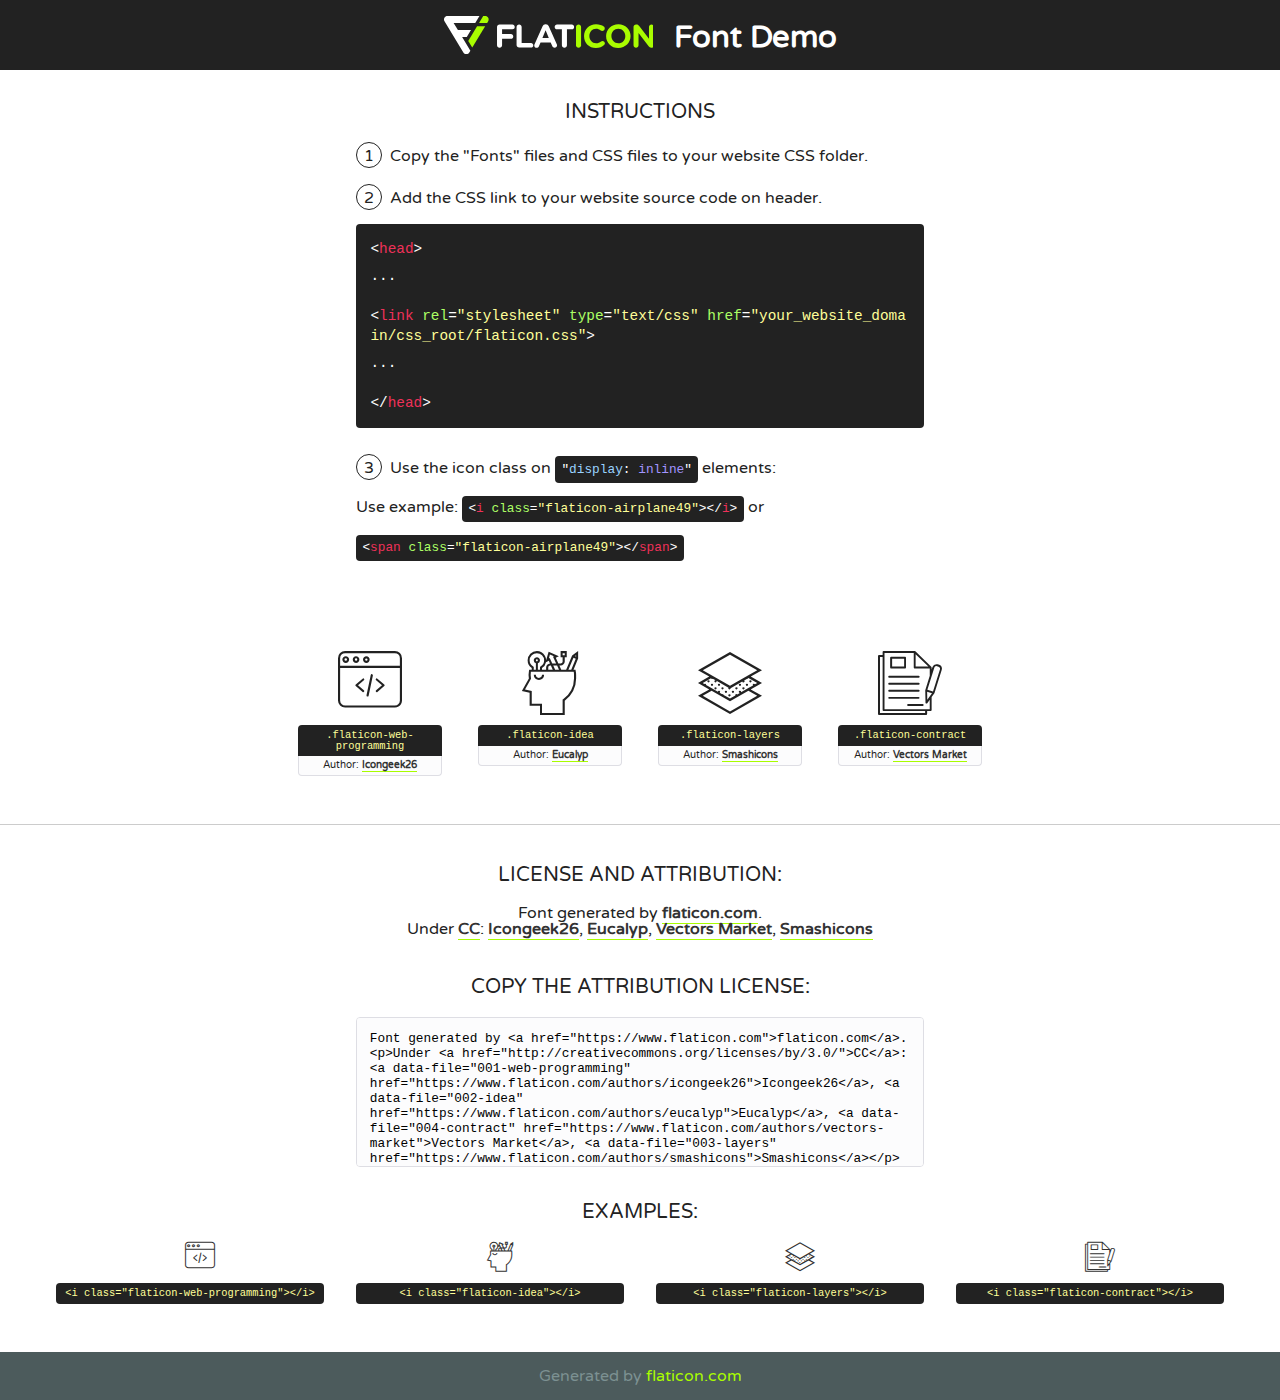
<file: fonts/flaticon/fonts/flaticon.html>
<!DOCTYPE html>
<!--
  Flaticon icon font: Flaticon
  Creation date: 12/06/2019 06:16
-->
<html>
<!DOCTYPE html>
<html>

<head>
    <title>Flaticon WebFont</title>
    <link href="http://fonts.googleapis.com/css?family=Varela+Round" rel="stylesheet" type="text/css" />
    <link rel="stylesheet" type="text/css" href="flaticon.css">
    <meta charset="UTF-8">
    <style>
    html, body, div, span, applet, object, iframe,
    h1, h2, h3, h4, h5, h6, p, blockquote, pre,
    a, abbr, acronym, address, big, cite, code,
    del, dfn, em, img, ins, kbd, q, s, samp,
    small, strike, strong, sub, sup, tt, var,
    b, u, i, center,
    dl, dt, dd, ol, ul, li,
    fieldset, form, label, legend,
    table, caption, tbody, tfoot, thead, tr, th, td,
    article, aside, canvas, details, embed, 
    figure, figcaption, footer, header, hgroup, 
    menu, nav, output, ruby, section, summary,
    time, mark, audio, video {
        margin: 0;
        padding: 0;
        border: 0;
        font-size: 100%;
        font: inherit;
        vertical-align: baseline;
    }
    /* HTML5 display-role reset for older browsers */
    article, aside, details, figcaption, figure, 
    footer, header, hgroup, menu, nav, section {
        display: block;
    }
    body {
        line-height: 1;
    }
    ol, ul {
        list-style: none;
    }
    blockquote, q {
        quotes: none;
    }
    blockquote:before, blockquote:after,
    q:before, q:after {
        content: '';
        content: none;
    }
    table {
        border-collapse: collapse;
        border-spacing: 0;
    }
    body {
        font-family: 'Varela Round', Helvetica, Arial, sans-serif;
        font-size: 16px;
        color: #222;
    }
    a {
        color: #333;
        border-bottom: 1px solid #a9fd00;
        font-weight: bold;
        text-decoration: none;
    }
    * {
        -moz-box-sizing: border-box;
        -webkit-box-sizing: border-box;
        box-sizing: border-box;
        margin: 0;
        padding: 0;
    }
    [class^="flaticon-"]:before, [class*=" flaticon-"]:before, [class^="flaticon-"]:after, [class*=" flaticon-"]:after {
        font-family: Flaticon;
        font-size: 30px;
        font-style: normal;
        margin-left: 20px;
        color: #333;
    }
    .wrapper {
        max-width: 600px;
        margin: auto;
        padding: 0 1em;
    }
    .title {
        font-size: 1.25em;
        text-align: center;
        margin-bottom: 1em;
        text-transform: uppercase;
    }
    header {
        text-align: center;
        background-color: #222;
        color: #fff;
        padding: 1em;
    }
    header .logo {
        width: 210px;
        height: 38px;
        display: inline-block;
        vertical-align: middle;
        margin-right: 1em;
        border: none;
    }
    header strong {
        font-size: 1.95em;
        font-weight: bold;
        vertical-align: middle;
        margin-top: 5px;
        display: inline-block;
    }
    .demo {
        margin: 2em auto;
        line-height: 1.25em;
    }
    .demo ul li {
        margin-bottom: 1em;
    }
    .demo ul li .num {
        color: #222;
        border-radius: 20px;
        display: inline-block;
        width: 26px;
        padding: 3px;
        height: 26px;
        text-align: center;
        margin-right: 0.5em;
        border: 1px solid #222;
    }
    .demo ul li code {
        background-color: #222;
        border-radius: 4px;
        padding: 0.25em 0.5em;
        display: inline-block;
        color: #fff;
        font-family: Consolas,Monaco,Lucida Console,Liberation Mono,DejaVu Sans Mono,Bitstream Vera Sans Mono,Courier New, monospace;
        font-weight: lighter;
        margin-top: 1em;
        font-size: 0.8em;
        word-break: break-all;
    }
    .demo ul li code.big {
        padding: 1em;
        font-size: 0.9em;
    }
    .demo ul li code .red {
        color: #EF3159;
    }
    .demo ul li code .green {
        color: #ACFF65;
    }
    .demo ul li code .yellow {
        color: #FFFF99;
    }
    .demo ul li code .blue {
        color: #99D3FF;
    }
    .demo ul li code .purple {
        color: #A295FF;
    }
    .demo ul li code .dots {
        margin-top: 0.5em;
        display: block;
    }
    #glyphs {
        border-bottom: 1px solid #ccc;
        padding: 2em 0;
        text-align: center;
    }
    .glyph {
        display: inline-block;
        width: 9em;
        margin: 1em;
        text-align: center;
        vertical-align: top;
        background: #FFF;
    }
    .glyph .glyph-icon {
        padding: 10px;
        display: block;
        font-family:"Flaticon";
        font-size: 64px;
        line-height: 1;
    }
    .glyph .glyph-icon:before {
        font-size: 64px;
        color: #222;
        margin-left: 0;
    }
    .class-name {
        font-size: 0.65em;
        background-color: #222;
        color: #fff;
        border-radius: 4px 4px 0 0;
        padding: 0.5em;
        color: #FFFF99;
        font-family: Consolas,Monaco,Lucida Console,Liberation Mono,DejaVu Sans Mono,Bitstream Vera Sans Mono,Courier New, monospace;
    }
    .author-name {
        font-size: 0.6em;
        background-color: #fcfcfd;
        border: 1px solid #DEDEE4;
        border-top: 0;
        border-radius: 0 0 4px 4px;
        padding: 0.5em;
    }
    .class-name:last-child {
        font-size: 10px;
        color:#888;
    }
    .class-name:last-child a {
        font-size: 10px;
        color:#555;
    }
    .class-name:last-child a:hover {
        color:#a9fd00;
    }
    .glyph > input {
        display: block;
        width: 100px;
        margin: 5px auto;
        text-align: center;
        font-size: 12px;
        cursor: text;
    }
    .glyph > input.icon-input {
        font-family:"Flaticon";
        font-size: 16px;
        margin-bottom: 10px;
    }
    .attribution .title {
        margin-top: 2em;
    }
    .attribution textarea {
        background-color: #fcfcfd;
        padding: 1em;
        border: none;
        box-shadow: none;
        border: 1px solid #DEDEE4;
        border-radius: 4px;
        resize: none;
        width: 100%;
        height: 150px;
        font-size: 0.8em;
        font-family: Consolas,Monaco,Lucida Console,Liberation Mono,DejaVu Sans Mono,Bitstream Vera Sans Mono,Courier New, monospace;
        -webkit-appearance: none;
    }
    .iconsuse {
        margin: 2em auto;
        text-align: center;
        max-width: 1200px;
    }
    .iconsuse:after {
        content: '';
        display: table;
        clear: both;
    }
    .iconsuse .image {
        float: left;
        width: 25%;
        padding: 0 1em;
    }
    .iconsuse .image p {
        margin-bottom: 1em;
    }
    .iconsuse .image span {
        display: block;
        font-size: 0.65em;
        background-color: #222;
        color: #fff;
        border-radius: 4px;
        padding: 0.5em;
        color: #FFFF99;
        margin-top: 1em;
        font-family: Consolas,Monaco,Lucida Console,Liberation Mono,DejaVu Sans Mono,Bitstream Vera Sans Mono,Courier New, monospace;
    }
    #footer {
        text-align: center;
        background-color: #4C5B5C;
        color: #7c9192;
        padding: 1em;
    }
    #footer a {
        border: none;
        color: #a9fd00;
        font-weight: normal;
    }
    @media (max-width: 960px) {
        .iconsuse .image {
            width: 50%;
        }
    }
    @media (max-width: 560px) {
        .iconsuse .image {
            width: 100%;
        }
    }
    </style>
</head>

<body class="characters-off">

    <header>
        <a href="https://www.flaticon.com" target="_blank" class="logo">
            <svg version="1.1" xmlns="http://www.w3.org/2000/svg" xmlns:xlink="http://www.w3.org/1999/xlink" xmlns:a="http://ns.adobe.com/AdobeSVGViewerExtensions/3.0/" viewBox="0 0 560.875 102.036" enable-background="new 0 0 560.875 102.036" xml:space="preserve">
                <defs>
                </defs>
                <g>
                    <g class="letters">
                        <path fill="#ffffff" d="M141.596,29.675c0-3.777,2.985-6.767,6.764-6.767h34.438c3.426,0,6.15,2.728,6.15,6.15
                        c0,3.43-2.724,6.149-6.15,6.149h-27.674v13.091h23.719c3.429,0,6.151,2.724,6.151,6.15c0,3.43-2.723,6.149-6.151,6.149h-23.719
                        v17.574c0,3.773-2.986,6.761-6.764,6.761c-3.779,0-6.764-2.989-6.764-6.761V29.675z"></path>
                        <path fill="#ffffff" d="M193.844,29.149c0-3.781,2.985-6.767,6.764-6.767c3.776,0,6.763,2.985,6.763,6.767v42.957h25.039
                        c3.426,0,6.149,2.726,6.149,6.153c0,3.425-2.723,6.15-6.149,6.15h-31.802c-3.779,0-6.764-2.986-6.764-6.768V29.149z"></path>
                        <path fill="#ffffff" d="M241.891,75.71l21.438-48.407c1.492-3.341,4.215-5.357,7.906-5.357h0.792
                        c3.686,0,6.323,2.017,7.815,5.357l21.439,48.407c0.436,0.967,0.701,1.845,0.701,2.723c0,3.602-2.809,6.501-6.414,6.501
                        c-3.161,0-5.269-1.845-6.499-4.655l-4.132-9.661h-27.059l-4.301,10.102c-1.144,2.631-3.426,4.214-6.237,4.214
                        c-3.517,0-6.24-2.81-6.24-6.325C241.1,77.64,241.451,76.677,241.891,75.71z M279.932,58.666l-8.521-20.297l-8.526,20.297H279.932
                        z"></path>
                        <path fill="#ffffff" d="M314.864,35.387H301.86c-3.429,0-6.239-2.813-6.239-6.238c0-3.429,2.811-6.24,6.239-6.24h39.533
                        c3.426,0,6.237,2.811,6.237,6.24c0,3.425-2.811,6.238-6.237,6.238h-13.001v42.785c0,3.773-2.99,6.761-6.764,6.761
                        c-3.779,0-6.764-2.989-6.764-6.761V35.387z"></path>
                        <path fill="#A9FD00" d="M352.615,29.149c0-3.781,2.985-6.767,6.767-6.767c3.774,0,6.761,2.985,6.761,6.767v49.024
                        c0,3.773-2.987,6.761-6.761,6.761c-3.781,0-6.767-2.989-6.767-6.761V29.149z"></path>
                        <path fill="#A9FD00" d="M374.132,53.836v-0.179c0-17.481,13.178-31.801,32.065-31.801c9.22,0,15.459,2.458,20.557,6.238
                        c1.402,1.054,2.637,2.985,2.637,5.357c0,3.692-2.985,6.59-6.681,6.59c-1.845,0-3.071-0.702-4.044-1.319
                        c-3.776-2.813-7.729-4.393-12.562-4.393c-10.364,0-17.831,8.611-17.831,19.154v0.173c0,10.542,7.291,19.329,17.831,19.329
                        c5.715,0,9.492-1.756,13.359-4.834c1.049-0.874,2.458-1.491,4.039-1.491c3.429,0,6.325,2.813,6.325,6.236
                        c0,2.106-1.056,3.78-2.282,4.834c-5.539,4.834-12.036,7.733-21.878,7.733C387.572,85.464,374.132,71.493,374.132,53.836z"></path>
                        <path fill="#A9FD00" d="M433.009,53.836v-0.179c0-17.481,13.79-31.801,32.766-31.801c18.981,0,32.592,14.143,32.592,31.628v0.173
                        c0,17.483-13.785,31.807-32.769,31.807C446.625,85.464,433.009,71.32,433.009,53.836z M484.224,53.836v-0.179
                        c0-10.539-7.725-19.326-18.626-19.326c-10.893,0-18.449,8.611-18.449,19.154v0.173c0,10.542,7.73,19.329,18.626,19.329
                        C476.676,72.986,484.224,64.378,484.224,53.836z"></path>
                        <path fill="#A9FD00" d="M506.233,29.321c0-3.774,2.99-6.763,6.767-6.763h1.401c3.252,0,5.183,1.583,7.029,3.953l26.093,34.265
                        V29.059c0-3.692,2.99-6.677,6.681-6.677c3.683,0,6.671,2.985,6.671,6.677v48.934c0,3.78-2.987,6.765-6.764,6.765h-0.436
                        c-3.257,0-5.188-1.581-7.034-3.953l-27.056-35.492v32.944c0,3.687-2.985,6.676-6.678,6.676c-3.683,0-6.673-2.989-6.673-6.676
                        V29.321z"></path>
                    </g>
                    <g class="insignia">
                        <path fill="#ffffff" d="M48.372,56.137h12.517l11.156-18.537H37.186L25.688,18.539h57.825L94.668,0H9.271
                        C5.925,0,2.842,1.801,1.198,4.716c-1.644,2.907-1.593,6.482,0.134,9.343l50.38,83.501c1.678,2.781,4.689,4.476,7.938,4.476
                        c3.246,0,6.257-1.695,7.935-4.476l2.898-4.804L48.372,56.137z"></path>
                        <g class="i">
                            <path fill="#A9FD00" d="M93.575,18.539h0.031v0.004l21.652,0.004l2.705-4.488c1.727-2.861,1.778-6.436,0.133-9.343
                            C116.454,1.801,113.371,0,110.026,0h-5.294L93.575,18.539z"></path>
                            <polygon fill="#A9FD00" points="88.291,27.356 64.725,66.486 75.519,84.404 109.942,27.356"></polygon>
                        </g>
                    </g>
                </g>
            </svg>
        </a>
        <strong>Font Demo</strong>
    </header>


    <section class="demo wrapper">

        <p class="title">Instructions</p>

        <ul>
            <li>
                <span class="num">1</span>Copy the "Fonts" files and CSS files to your website CSS folder.
            </li>
            <li>
                <span class="num">2</span>Add the CSS link to your website source code on header.
                <code class="big">
                    &lt;<span class="red">head</span>&gt;
                    <br/><span class="dots">...</span>
                    <br/>&lt;<span class="red">link</span> <span class="green">rel</span>=<span class="yellow">"stylesheet"</span> <span class="green">type</span>=<span class="yellow">"text/css"</span> <span class="green">href</span>=<span class="yellow">"your_website_domain/css_root/flaticon.css"</span>&gt;
                    <br/><span class="dots">...</span>
                    <br/>&lt;/<span class="red">head</span>&gt;
                </code>
            </li>

            <li>
                <p>
                    <span class="num">3</span>Use the icon class on <code>"<span class="blue">display</span>:<span class="purple"> inline</span>"</code> elements:
                    <br />
                    Use example: <code>&lt;<span class="red">i</span> <span class="green">class</span>=<span class="yellow">&quot;flaticon-airplane49&quot;</span>&gt;&lt;/<span class="red">i</span>&gt;</code> or <code>&lt;<span class="red">span</span> <span class="green">class</span>=<span class="yellow">&quot;flaticon-airplane49&quot;</span>&gt;&lt;/<span class="red">span</span>&gt;</code>
            </li>
        </ul>

    </section>




   <section id="glyphs">          
    
      
        <div class="glyph"><div class="glyph-icon flaticon-web-programming"></div>
            <div class="class-name">.flaticon-web-programming</div>
            <div class="author-name">Author: <a data-file="001-web-programming" href="https://www.flaticon.com/authors/icongeek26">Icongeek26</a> </div> 
        </div>        
        
        <div class="glyph"><div class="glyph-icon flaticon-idea"></div>
            <div class="class-name">.flaticon-idea</div>
            <div class="author-name">Author: <a data-file="002-idea" href="https://www.flaticon.com/authors/eucalyp">Eucalyp</a> </div> 
        </div>        
        
        <div class="glyph"><div class="glyph-icon flaticon-layers"></div>
            <div class="class-name">.flaticon-layers</div>
            <div class="author-name">Author: <a data-file="003-layers" href="https://www.flaticon.com/authors/smashicons">Smashicons</a> </div> 
        </div>        
        
        <div class="glyph"><div class="glyph-icon flaticon-contract"></div>
            <div class="class-name">.flaticon-contract</div>
            <div class="author-name">Author: <a data-file="004-contract" href="https://www.flaticon.com/authors/vectors-market">Vectors Market</a> </div> 
        </div>        
        

    </section>



    <section class="attribution wrapper"   style="text-align:center;">

      <div class="title">License and attribution:</div><div class="attrDiv">Font generated by <a href="https://www.flaticon.com">flaticon.com</a>. <div><p>Under <a href="http://creativecommons.org/licenses/by/3.0/">CC</a>: <a data-file="001-web-programming" href="https://www.flaticon.com/authors/icongeek26">Icongeek26</a>, <a data-file="002-idea" href="https://www.flaticon.com/authors/eucalyp">Eucalyp</a>, <a data-file="004-contract" href="https://www.flaticon.com/authors/vectors-market">Vectors Market</a>, <a data-file="003-layers" href="https://www.flaticon.com/authors/smashicons">Smashicons</a></p>  </div>
      </div>
      <div class="title">Copy the Attribution License:</div>

    <textarea onclick="this.focus();this.select();">Font generated by &lt;a href=&quot;https://www.flaticon.com&quot;&gt;flaticon.com&lt;/a&gt;. <p>Under <a href="http://creativecommons.org/licenses/by/3.0/">CC</a>: <a data-file="001-web-programming" href="https://www.flaticon.com/authors/icongeek26">Icongeek26</a>, <a data-file="002-idea" href="https://www.flaticon.com/authors/eucalyp">Eucalyp</a>, <a data-file="004-contract" href="https://www.flaticon.com/authors/vectors-market">Vectors Market</a>, <a data-file="003-layers" href="https://www.flaticon.com/authors/smashicons">Smashicons</a></p>  
     </textarea>

    </section>

    <section class="iconsuse">

          <div class="title">Examples:</div>            
             
            <div class="image">
                <p>
                    <i class="glyph-icon flaticon-web-programming"></i> 
                    <span>&lt;i class=&quot;flaticon-web-programming&quot;&gt;&lt;/i&gt;</span>
                </p>
            </div>
            
            <div class="image">
                <p>
                    <i class="glyph-icon flaticon-idea"></i> 
                    <span>&lt;i class=&quot;flaticon-idea&quot;&gt;&lt;/i&gt;</span>
                </p>
            </div>
            
            <div class="image">
                <p>
                    <i class="glyph-icon flaticon-layers"></i> 
                    <span>&lt;i class=&quot;flaticon-layers&quot;&gt;&lt;/i&gt;</span>
                </p>
            </div>
            
            <div class="image">
                <p>
                    <i class="glyph-icon flaticon-contract"></i> 
                    <span>&lt;i class=&quot;flaticon-contract&quot;&gt;&lt;/i&gt;</span>
                </p>
            </div>
                       
        </div>
                            
    </section>

<div id="footer">
    <div>Generated by <a href="https://www.flaticon.com">flaticon.com</a>
    </div>
</div>



</body>
</html>
</file>
<file: fonts/flaticon/fonts/flaticon.css>
/*
  	Flaticon icon font: Flaticon
  	Creation date: 12/06/2019 06:16
  	*/

@font-face {
  font-family: "Flaticon";
  src: url("./Flaticon.eot");
  src: url("./Flaticon.eot?#iefix") format("embedded-opentype"),
       url("./Flaticon.woff2") format("woff2"),
       url("./Flaticon.woff") format("woff"),
       url("./Flaticon.ttf") format("truetype"),
       url("./Flaticon.svg#Flaticon") format("svg");
  font-weight: normal;
  font-style: normal;
}

@media screen and (-webkit-min-device-pixel-ratio:0) {
  @font-face {
    font-family: "Flaticon";
    src: url("./Flaticon.svg#Flaticon") format("svg");
  }
}

[class^="flaticon-"]:before, [class*=" flaticon-"]:before,
[class^="flaticon-"]:after, [class*=" flaticon-"]:after {   
  font-family: Flaticon;
        font-size: 20px;
font-style: normal;
margin-left: 20px;
}

.flaticon-web-programming:before { content: "\f100"; }
.flaticon-idea:before { content: "\f101"; }
.flaticon-layers:before { content: "\f102"; }
.flaticon-contract:before { content: "\f103"; }
</file>
